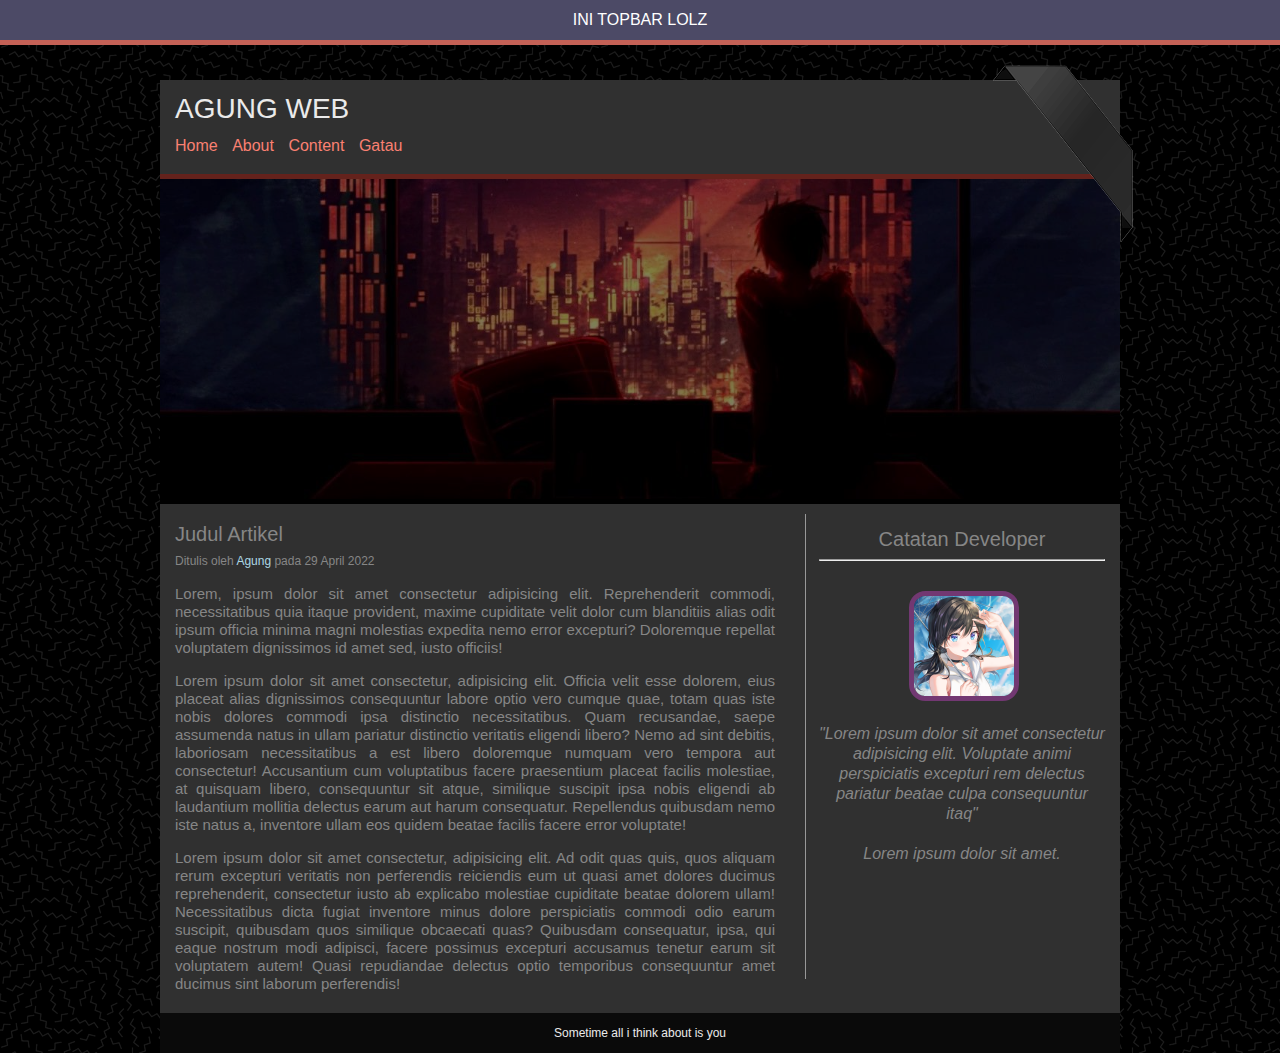
<file: index.html>
<!DOCTYPE html>
<html lang="en">
  <head>
    <meta charset="UTF-8" />
    <meta http-equiv="X-UA-Compatible" content="IE=edge" />
    <meta name="viewport" content="width=device-width, initial-scale=1.0" />
    <title>Web 4/29/2022</title>

    <link rel="stylesheet" href="style/reset.css" />
    <link rel="stylesheet" href="style/style.css" />
    <link rel="stylesheet" href="style/clear.css" />
  </head>

  <body>
    <div class="topbar">INI TOPBAR LOLZ</div>

    <div class="container">
      <div class="header">
        <h1>AGUNG WEB</h1>

        <div class="link">
          <ul>
            <li>
              <a href="#">Home</a>
            </li>
            <li>
              <a href="#">About</a>
            </li>
            <li>
              <a href="#">Content</a>
            </li>
            <li>
              <a href="#">Gatau</a>
            </li>
          </ul>
        </div>

        <div class="hero"></div>

        <a href="#" class="ribbon"></a>

        <div class="konten cf">
          <div class="main">
            <div class="judul">
              <h2>Judul Artikel</h2>
              <p class="ingfo">Ditulis oleh <a href="#">Agung</a> pada 29 April 2022</p>
            </div>

            <p>
              Lorem, ipsum dolor sit amet consectetur adipisicing elit. Reprehenderit commodi, necessitatibus quia itaque provident, maxime cupiditate velit dolor cum blanditiis alias odit ipsum officia minima magni molestias expedita nemo
              error excepturi? Doloremque repellat voluptatem dignissimos id amet sed, iusto officiis!
            </p>
            <p>
              Lorem ipsum dolor sit amet consectetur, adipisicing elit. Officia velit esse dolorem, eius placeat alias dignissimos consequuntur labore optio vero cumque quae, totam quas iste nobis dolores commodi ipsa distinctio
              necessitatibus. Quam recusandae, saepe assumenda natus in ullam pariatur distinctio veritatis eligendi libero? Nemo ad sint debitis, laboriosam necessitatibus a est libero doloremque numquam vero tempora aut consectetur!
              Accusantium cum voluptatibus facere praesentium placeat facilis molestiae, at quisquam libero, consequuntur sit atque, similique suscipit ipsa nobis eligendi ab laudantium mollitia delectus earum aut harum consequatur.
              Repellendus quibusdam nemo iste natus a, inventore ullam eos quidem beatae facilis facere error voluptate!
            </p>
            <p>
              Lorem ipsum dolor sit amet consectetur, adipisicing elit. Ad odit quas quis, quos aliquam rerum excepturi veritatis non perferendis reiciendis eum ut quasi amet dolores ducimus reprehenderit, consectetur iusto ab explicabo
              molestiae cupiditate beatae dolorem ullam! Necessitatibus dicta fugiat inventore minus dolore perspiciatis commodi odio earum suscipit, quibusdam quos similique obcaecati quas? Quibusdam consequatur, ipsa, qui eaque nostrum
              modi adipisci, facere possimus excepturi accusamus tenetur earum sit voluptatem autem! Quasi repudiandae delectus optio temporibus consequuntur amet ducimus sint laborum perferendis!
            </p>
          </div>

          <div class="sidebar cf">
            <h2 style="text-align: center">Catatan Developer</h2>
            <hr />

            <img src="img/hina.png" alt="Pic" class="hina" />

            <p>"Lorem ipsum dolor sit amet consectetur adipisicing elit. Voluptate animi perspiciatis excepturi rem delectus pariatur beatae culpa consequuntur itaq"</p>
            <br />
            <p>Lorem ipsum dolor sit amet.</p>
          </div>
        </div>

        <div class="copyright">Sometime all i think about is you</div>
      </div>
    </div>
  </body>
</html>
</file>
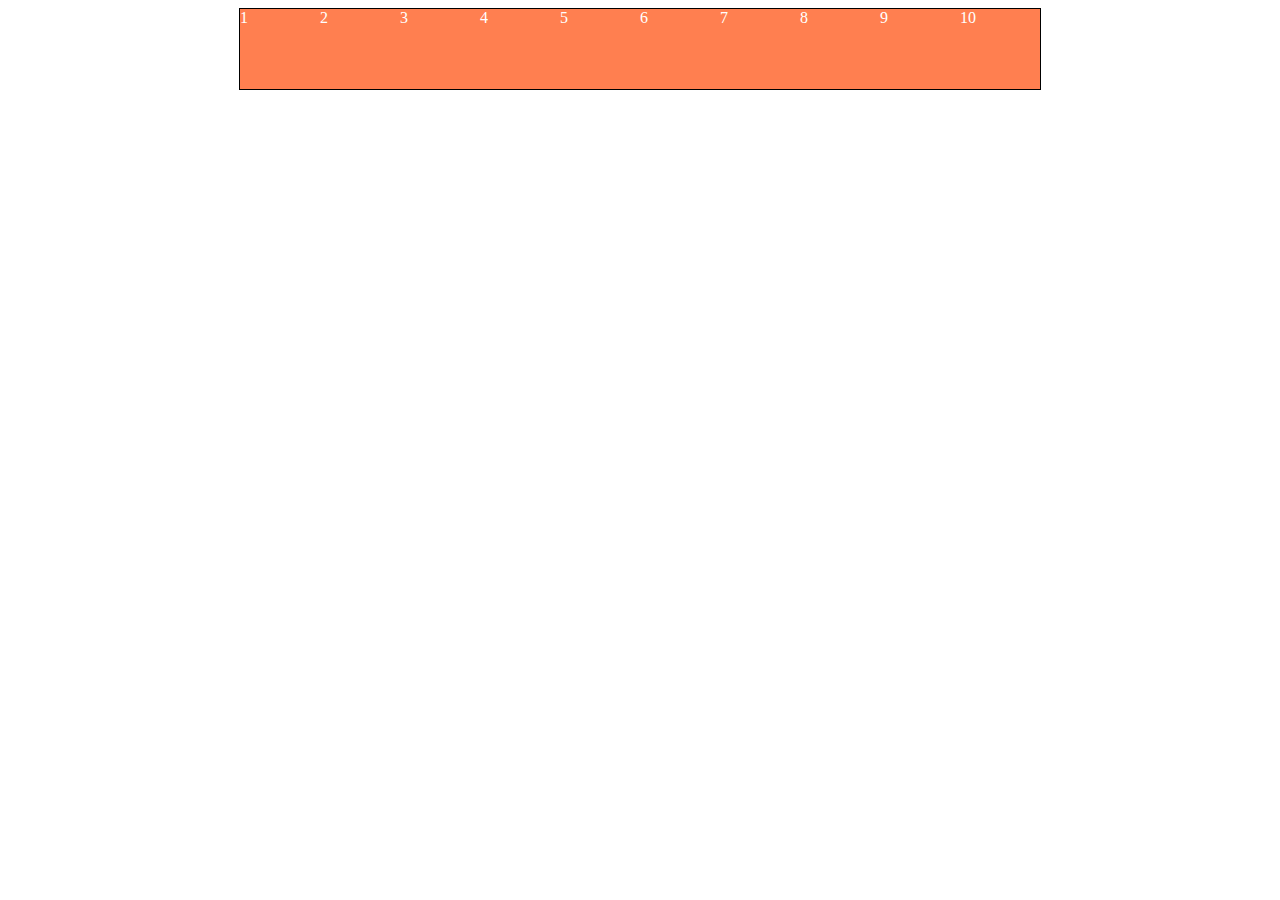
<file: float.html>
<!DOCTYPE html>
<html lang="en">
<head>
    <meta charset="UTF-8">
    <meta http-equiv="X-UA-Compatible" content="IE=edge">
    <meta name="viewport" content="width=device-width, initial-scale=1.0">
    <title>Latihan float</title>

    <link rel="stylesheet" href="style/styleFloat.css">

</head>
<body>
    
    <div class="container cf">
        <div class="kotak">1</div>
        <div class="kotak">2</div>
        <div class="kotak">3</div>
        <div class="kotak">4</div>
        <div class="kotak">5</div>
        <div class="kotak">6</div>
        <div class="kotak">7</div>
        <div class="kotak">8</div>
        <div class="kotak">9</div>
        <div class="kotak">10</div>
    </div>

</body>
</html>
</file>
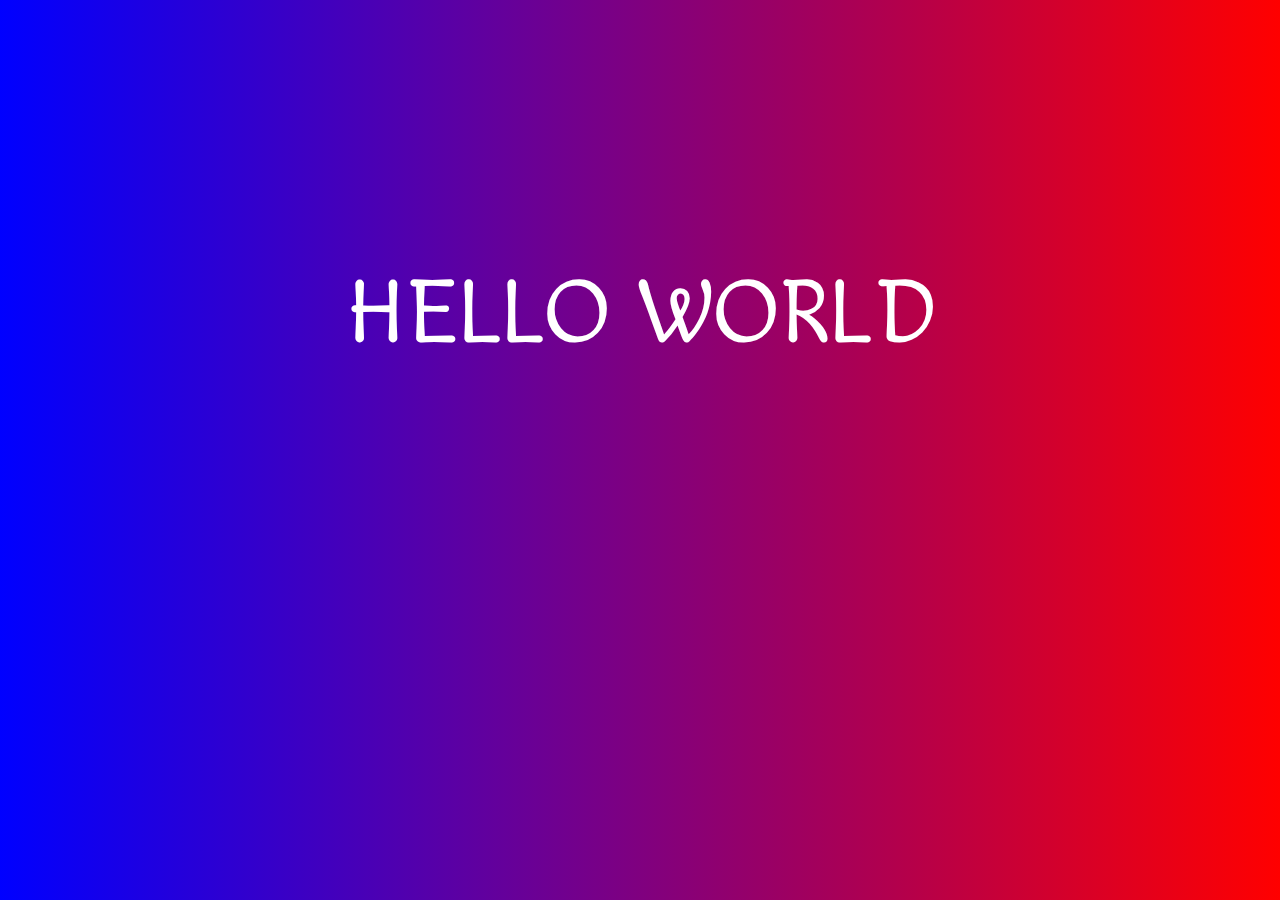
<file: gradient.html>
<!DOCTYPE html>
<html lang="en">
<head>
    <meta charset="UTF-8">
    <meta http-equiv="X-UA-Compatible" content="IE=edge">
    <meta name="viewport" content="width=device-width, initial-scale=1.0">

    <link rel="preconnect" href="https://fonts.googleapis.com">
    <link rel="preconnect" href="https://fonts.gstatic.com" crossorigin>
    <link href="https://fonts.googleapis.com/css2?family=Macondo&display=swap" rel="stylesheet">

    <style>
        body {
            background: linear-gradient(to left, red, blue);
        }

        P {
            text-align: center;
            color: white;
            font-size: 90px;
            line-height: 450px;
            font-family: 'Macondo', cursive;
        }
    </style>
    

    <title>Gradient</title>
</head>
<body>
    <p>HELLO WORLD</p>
</body>
</html>
</file>
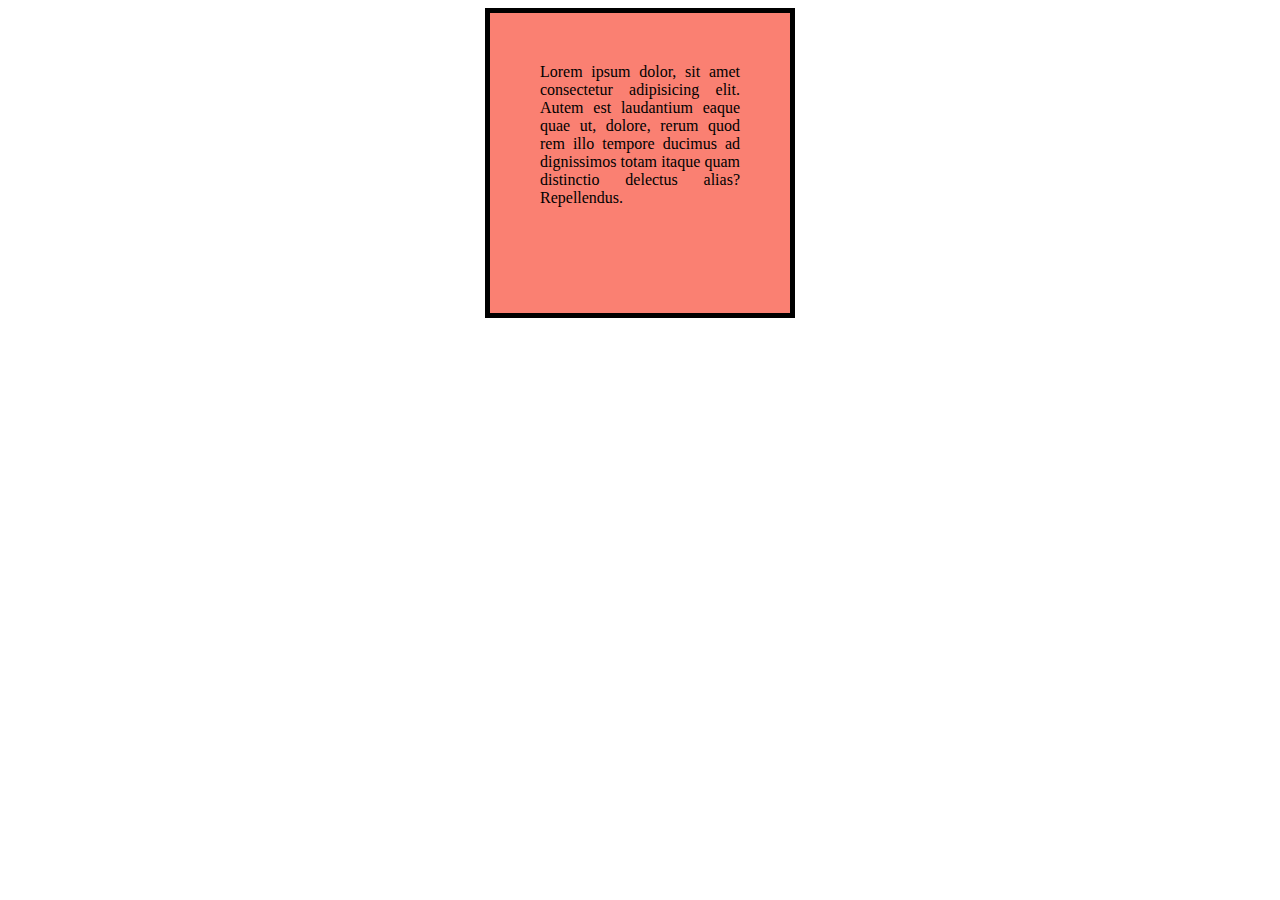
<file: Test.html>
<!DOCTYPE html>
<html lang="en">
<head>
	<meta charset="UTF-8">
	<meta http-equiv="X-UA-Compatible" content="IE=edge">
	<meta name="viewport" content="width=device-width, initial-scale=1.0">
	<title>Document</title>
	<style>
		.satu {
			background-color: salmon;
			width: 200px;
			height: 200px;
			margin: auto;
			padding: 50px;
			border: 5px solid black;
		}
		
		.dua {
			text-align: justify;
		}

	</style>
</head>
<body>
	<div class="satu">
		<div class="dua">
			Lorem ipsum dolor, sit amet consectetur adipisicing elit. Autem est laudantium eaque quae ut, dolore, rerum quod rem illo tempore ducimus ad dignissimos totam itaque quam distinctio delectus alias? Repellendus.
		</div>
	</div>
</body>
</html>
</file>
<file: style/style.css>
body {
    background-image: url(../img/bg.png);
}

.topbar {
    position: fixed;
    top: 0;
    left: 0;
    right: 0;
    z-index: 9999;
    height: 40px;background-color: rgb(76, 74, 102);
    border-bottom: 5px solid rgb(196, 97, 86);

    color: white;
    font-family: "Roboto", Arial, sans-serif;
    text-align: center;
    line-height: 40px;
}

.container {
    width: 960px;
    margin: auto;
    margin-top: 80px;
}

.ribbon {
    display: inline-block;
    width: 200px;
    height: 200px;
    background-image: url(../img/Ribbon-removebg-preview.png);
    background-repeat: no-repeat;
    position: absolute ;
    right: -43px;
    top: -26px;
}

.container .header {
    background-color: #303030;
    padding: 15px;
    font-family: Arial, Helvetica, sans-serif;
    position: relative;
}

.header h1 {
    color: #eaeaea;
    font-size: 28px;
}

.header .link ul li{
    margin-top: 15px;
    margin-right: 10px;
    margin-bottom: 20px;
    display: inline-block;
}

.link a {
    text-decoration: none;
    color: salmon;
    transition: .5s;
}

.link a:hover {
    color: lightblue;
    text-decoration: underline;
    transition: .3s;
}

.container .hero {
    margin: 0 -15px -15px;
    height: 320px;
    background-image: url(../img/279091.jpg);
    background-size: cover;
    background-position: 0 -170px;
    border-top: 5px solid rgb(199, 69, 55);
    border-bottom: 5px solid black;
    filter: brightness(.5);
}

.container .judul h2{
    color: #868686;
    margin-top: 35px;
    font-size: 20px;
}

.container .judul .ingfo {
    margin-top: 8px;
    color: #868686;
    font-size: 12px;
}

.ingfo a {
    color: lightblue;
    text-decoration: none;
}

.ingfo a:hover {
    color: white;
    transition: .5s;
    text-decoration: underline;
}

.main {
    width: 600px;
    box-sizing: border-box;
    float: left;
}

.main p {
    margin-top: 15px;
    font-size: 15px;
    color: #868686;
    text-align: justify;
    line-height: 18px;
}

.sidebar {
    margin-top: 25px;
    padding-top: 15px;
    padding-left: 13px;
    font-size: 20px;
    border-left: 1px solid rgba(255, 255, 255, 0.5);
    color: rgb(134, 134, 134);
    width: 300px;
    height: 465px;
    box-sizing: border-box;
    float: right;
}

.sidebar .hina {
    margin-top: 20px;
    margin-left: 90px;
    margin-bottom: 20px;
    border: 5px solid rgba(163, 62, 163, 0.575);
    border-radius: 15%;
    transition: .5s;
    transform: scale(1);
}

.sidebar p {
    font-size: 16px;
    line-height: 20px;
    text-align: center;
    font-style: italic;
}

.sidebar .hina:hover {
    border: 5px solid fuchsia;
    transition: .5s;
    transform: scale(1.05);
    margin-top: 15px;
    margin-bottom: 25px;
}

.container .copyright {
    margin: 20px -15px -15px;
    height: 40px;
    font-size: 12px;
    text-align: center;
    line-height: 40px;
    background-color: #0a0a0a;
    color: #eaeaea;
}
</file>
<file: style/clear.css>
/**
 * For modern browsers
 * 1. The space content is one way to avoid an Opera bug when the
 *    contenteditable attribute is included anywhere else in the document.
 *    Otherwise it causes space to appear at the top and bottom of elements
 *    that are clearfixed.
 * 2. The use of `table` rather than `block` is only necessary if using
 *    `:before` to contain the top-margins of child elements.
 */
 .cf:before,
 .cf:after {
     content: " "; /* 1 */
     display: table; /* 2 */
 }
 
 .cf:after {
     clear: both;
 }
 
 /**
  * For IE 6/7 only
  * Include this rule to trigger hasLayout and contain floats.
  */
 .cf {
     *zoom: 1;
 }
</file>
<file: style/styleFloat.css>
.cf:before,
.cf:after {
    content: " "; /* 1 */
    display: table; /* 2 */
}

.cf:after {
    clear: both;
}

/**
 * For IE 6/7 only
 * Include this rule to trigger hasLayout and contain floats.
 */
.cf {
    *zoom: 1;
}

body {
    box-sizing: border-box;
}

.container {
    width: 800px;
    border: 1px solid black;
    margin: auto;
}

.kotak {
    width: 80px;
    height: 80px;
    background-color: coral;
    color: white;
    float: left;
}
</file>
